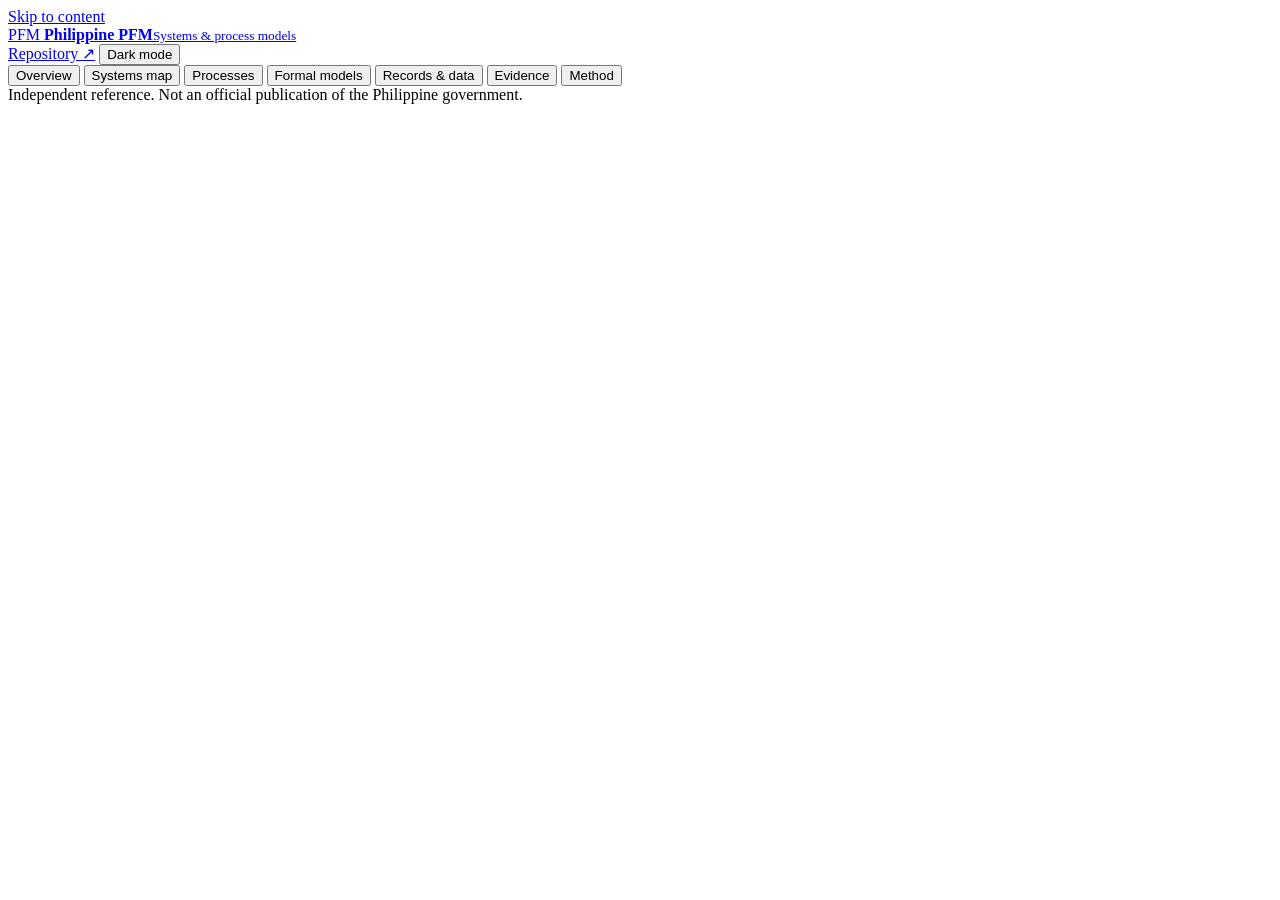
<file: tools/portal_site/template.html>
<!doctype html>
<html lang="en">
<head>
<meta charset="utf-8">
<meta name="viewport" content="width=device-width, initial-scale=1">
<meta name="color-scheme" content="light dark">
<meta name="description" content="Philippine public financial management: the systems and flows map, process chains, Petri nets, ICONIX models, records and sources, made from one set of registers.">
<title>Philippine PFM systems and process models</title>
<script>/* Preserve links made before the research portal became the homepage. */
if (/^#(?:map|nets|lists|about)$/.test(location.hash)) {
  location.replace('visualizer.html' + location.hash);
}</script>
<script>/* Light is the default. The key is shared with visualizer.html, so both pages keep one choice. */
try { if (localStorage.getItem('pfm-theme') === 'dark') document.documentElement.dataset.theme = 'dark'; } catch (e) {}</script>
<style>/* PORTAL_STYLE */</style>
</head>
<body>
<a class="skip" href="#content">Skip to content</a>
<div id="app">
<header class="topbar">
  <a class="identity" href="#view=overview" aria-label="Philippine PFM: overview">
    <span class="brand-icon" aria-hidden="true">PFM</span>
    <span><strong>Philippine PFM</strong><small>Systems &amp; process models</small></span>
  </a>
  <div class="head-right">
    <a class="github" href="__REPO_HOME__" target="_blank" rel="noopener noreferrer">Repository ↗</a>
    <button type="button" class="theme" id="theme" aria-pressed="false">Dark mode</button>
  </div>
</header>
<nav class="nav" aria-label="Parts of the site">
  <button type="button" data-view="overview">Overview</button>
  <button type="button" data-view="architecture">Systems map</button>
  <button type="button" data-view="processes">Processes</button>
  <button type="button" data-view="models">Formal models</button>
  <button type="button" data-view="records">Records &amp; data</button>
  <button type="button" data-view="evidence">Evidence</button>
  <button type="button" data-view="methods">Method</button>
</nav>
<main id="content" tabindex="-1"><div id="main">
<noscript><div class="layout"><h1>Philippine PFM systems and process models</h1><p>This page needs JavaScript. Without it, open the <a href="visualizer.html">interactive map</a> (it also needs JavaScript), or read the registers and drawings in the <a href="__REPO_HOME__">repository</a>.</p></div></noscript>
</div></main>
<footer class="footer"><span>Independent reference. Not an official publication of the Philippine government.</span><span id="stamp"></span></footer>
</div>
<div id="live" class="visually-hidden" role="status" aria-live="polite"></div>
<dialog id="drawing" aria-labelledby="drawing-title"><div class="modal-head"><strong id="drawing-title"></strong><div class="modal-actions"><button id="drawing-size" type="button">Actual size</button><a id="drawing-link" target="_blank" rel="noopener noreferrer">Open the image ↗</a><button id="drawing-close" type="button">Close ✕</button></div></div><div id="drawing-body"></div></dialog>
<script id="portal-payload" type="application/json">/* PORTAL_DATA */</script>
<script>/* PORTAL_APP */</script>
</body>
</html>
</file>
